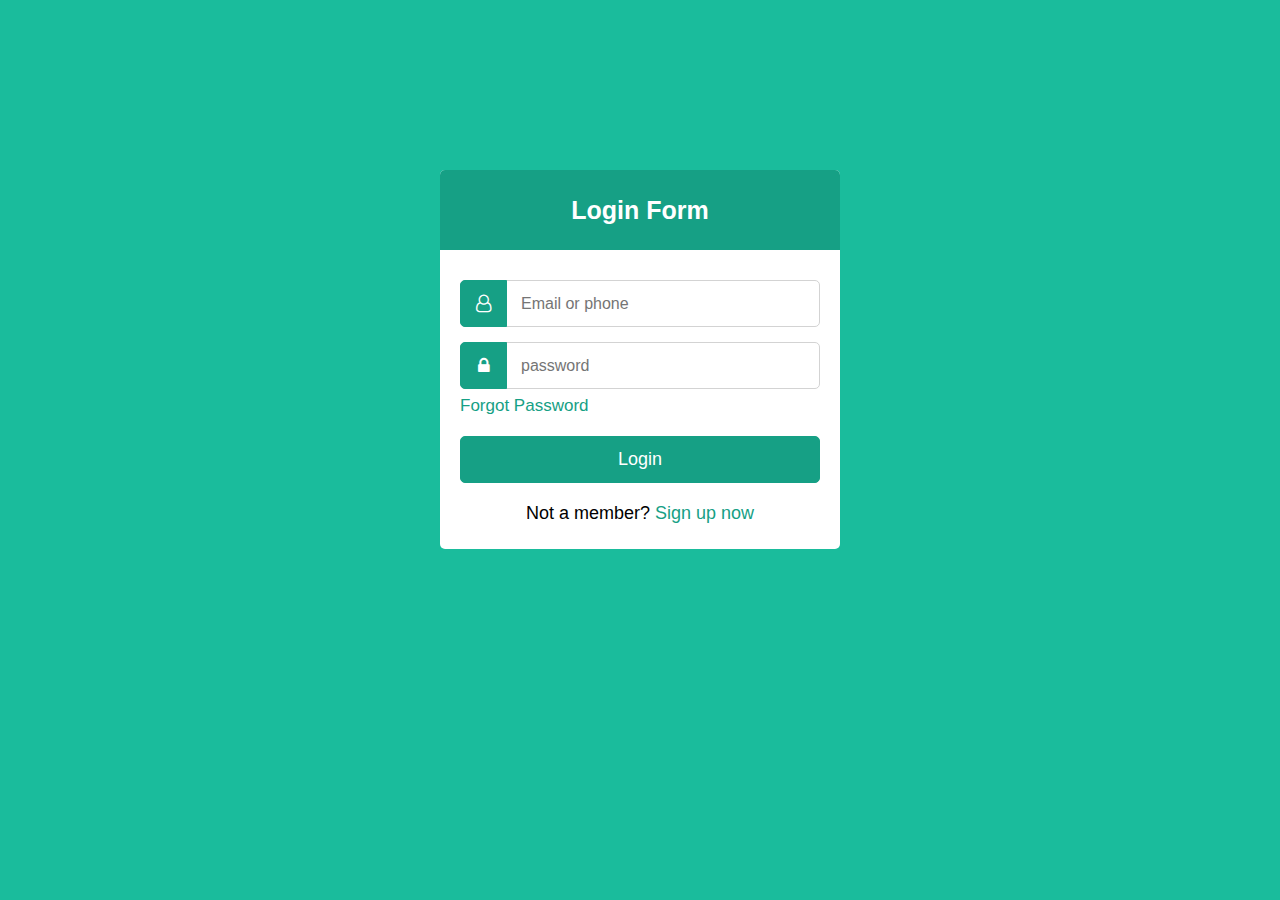
<file: index.html>
<!DOCTYPE html>
<html lang="en">
<head>
    <meta charset="UTF-8">
    <meta name="viewport" content="width=device-width, initial-scale=1.0">
    <title>Login form</title>
    <link rel="stylesheet" href="style.css">
    <link rel="stylesheet" href="https://cdnjs.cloudflare.com/ajax/libs/font-awesome/4.7.0/css/font-awesome.min.css">

</head>
<body>
    <div class="container">
        <div class="wrapper">
            <div class="title"><span>Login Form</span>
            </div>
            <form action="#">
            <div class="row">
                <i class="fa fa-user-o"></i>
                <input type="text" placeholder="Email or phone" required>
            </div>
            <div class="row">
                <i class="fa fa-lock"></i>
                <input type="password" placeholder="password" required>
            </div>
            <div class="pass"><a href="#"> Forgot Password</a></div>
            <div class="row button">
                <input type="submit" value="Login">
               
            </div>
            <div class="signup-link">Not a member? <a href="#">Sign up now</a></div>
           </form>
        </div>
    </div>
</body>
</html>
</file>
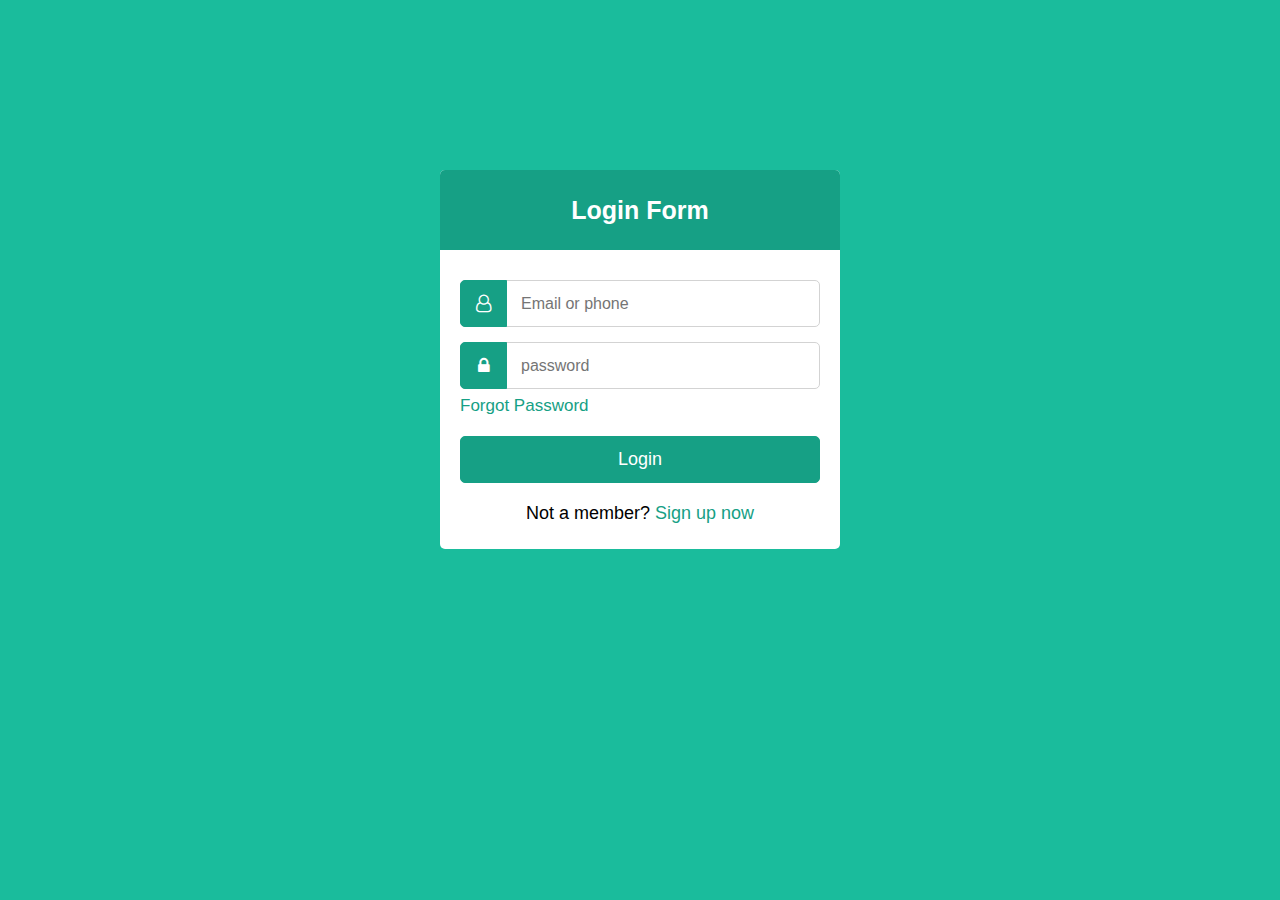
<file: form.html>
<!DOCTYPE html>
<html lang="en">
<head>
    <meta charset="UTF-8">
    <meta name="viewport" content="width=device-width, initial-scale=1.0">
    <title>Login form</title>
    <link rel="stylesheet" href="style.css">
    <link rel="stylesheet" href="https://cdnjs.cloudflare.com/ajax/libs/font-awesome/4.7.0/css/font-awesome.min.css">

</head>
<body>
    <div class="container">
        <div class="wrapper">
            <div class="title"><span>Login Form</span>
            </div>
            <form action="#">
            <div class="row">
                <i class="fa fa-user-o"></i>
                <input type="text" placeholder="Email or phone" required>
            </div>
            <div class="row">
                <i class="fa fa-lock"></i>
                <input type="password" placeholder="password" required>
            </div>
            <div class="pass"><a href="#"> Forgot Password</a></div>
            <div class="row button">
                <input type="submit" value="Login">
               
            </div>
            <div class="signup-link">Not a member? <a href="#">Sign up now</a></div>
           </form>
        </div>
    </div>
</body>
</html>
</file>
<file: style.css>
*{
    margin: 0;
    padding: 0;
    box-sizing: border-box;
    font-family:sans-serif;
}

body{
    background-color: #1abc9c;
    overflow: hidden;
}
.container {
    max-width: 440px;
    padding: 0 20px;
    margin: 170px auto;
}
.wrapper{
    width: 100%;
    background: #fff;
    border-radius: 5px;
}
.wrapper .title{
    line-height: 80px;
    background: #16a085;
    text-align: center;
    border-radius: 5px 5px 0 0;
    color: #fff;
    font-size: 25px;
    font-weight: 600;
}

.wrapper form{
    padding: 30px 20px 25px 20px;
}




.wrapper form .row{
    height: 47px;
    margin-bottom: 15px;
    position: relative;
}

form {
    font-size: 10px;
}

.wrapper form .row input{
    height: 100%;
    width: 100%;
    padding-left: 60px;
    outline: none;
    border-radius: 5px;
    border: 1px solid lightgray;
    font-size: 16px;
    transition: all 0.2s ease;
}

form .row input:focus{
    border-color: #16a085;
    box-shadow: inset 0px 0px 2px 2px rgba(26, 188, 156,);
}
/*.wrapper form .row img{
    width: 15px;
    height: 100%;
    position: absolute;
    color: #fff;
    font-size: 18px;
    display: flex;
    background: #16a085;
}*/
.wrapper form .row i{
    position: absolute;
    width: 47px;
    height: 100%;
    color: #fff;
    font-size: 18px;
    background: #16a085;
    border: 1px solid #16a085;
    border-radius: 5px 0 0 5px;
    display: flex;
    align-items: center;
    justify-content: center;
 }
 .wrapper form .pass{
    margin: -8px 0 20px 0;
 }
 .wrapper form .pass a{
        color: #16a085;
        font-size: 17px;
        text-decoration: none;
 }
 .wrapper form .pass a:hover{
    text-decoration: underline;
 }

 .wrapper form  .button input{
    color: #fff;
    font-size: 18px;
    font-weight: 500;
    padding-left: 0px;
    background: #16a085;
    border: 1px solid #16a085;
    cursor: pointer;
   
 }
 .wrapper form  .button input:hover{
    background-color: #1abc9c;
 }

 .wrapper form .signup-link{
    text-align: center;
    margin-top: 20px;
    font-size: 18px;
 }
 .wrapper form .signup-link a{
        color: #16a085;
        font-size: 18px;
        text-decoration: none;
 }
 .wrapper form .signup-link a:hover{
    text-decoration: underline;
 }
</file>
